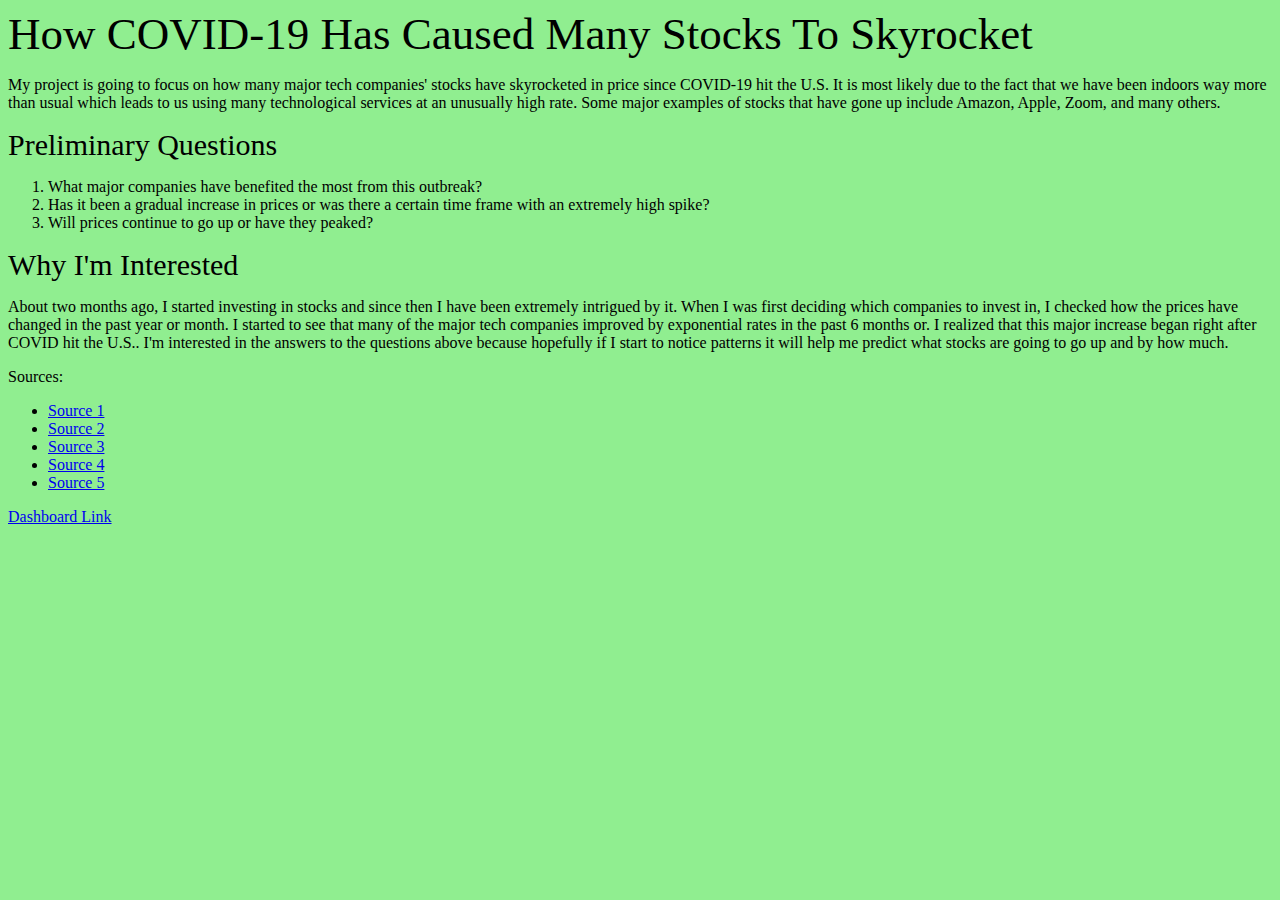
<file: index.html>
<html>
    <head>
    <title>Computer Science Project</title>
         <link href="css/project.css" type="text/css" rel=stylesheet />
    </head>
    <body id=webpage>
   <header>How COVID-19 Has Caused Many Stocks To Skyrocket</header> 
        <p>My project is going to focus on how many major tech companies' stocks have skyrocketed in price since COVID-19 hit the U.S. It is most likely due to the fact that we have been indoors way more than usual which leads to us using many technological services at an unusually high rate. Some major examples of stocks that have gone up include Amazon, Apple, Zoom, and many others.</p>
        <div>
            <header id=second>Preliminary Questions</header>
            <ol>
            <li>What major companies have benefited the most from this outbreak?</li>
              
            <li>Has it been a gradual increase in prices or was there a certain time frame with an extremely high spike?</li>
            <li>Will prices continue to go up or have they peaked?</li>
                    </ol>
        </div>
        <div>
        <header id=second>Why I'm Interested</header>
        <p>About two months ago, I started investing in stocks and since then I have been extremely intrigued by it. When I was first deciding which companies to invest in, I checked how the prices have changed in the past year or month. I started to see that many of the major tech companies improved by exponential rates in the past 6 months or. I realized that this major increase began right after COVID hit the U.S.. I'm interested in the answers to the questions above because hopefully if I start to notice patterns it will help me predict what stocks are going to go up and by how much.</p></div>
        <div>
        <p>Sources:
            <ul>
            <li>
                <a href="https://www.kaggle.com/aayushmishra1512/faang-complete-stock-data">Source 1</a></li>
                <li> <a href="https://www.cdc.gov/flu/pandemic-resources/2009-pandemic-timeline.html">Source 2</a></li>
                <li> <a href="https://www.ajmc.com/view/a-timeline-of-covid19-developments-in-2020">Source 3</a></li>
                <li> <a href="https://www.google.com/finance/quote/FB:NASDAQ">Source 4</a></li>
                <li> <a href="https://fortune.com/fortune500/2020/search/">Source 5</a></li>
            </ul>
            </p></div>
    <div>
    <a href="Dashboard.html">Dashboard Link</a>
    </div>
    </body>
    
 
  
   

</html>
</file>
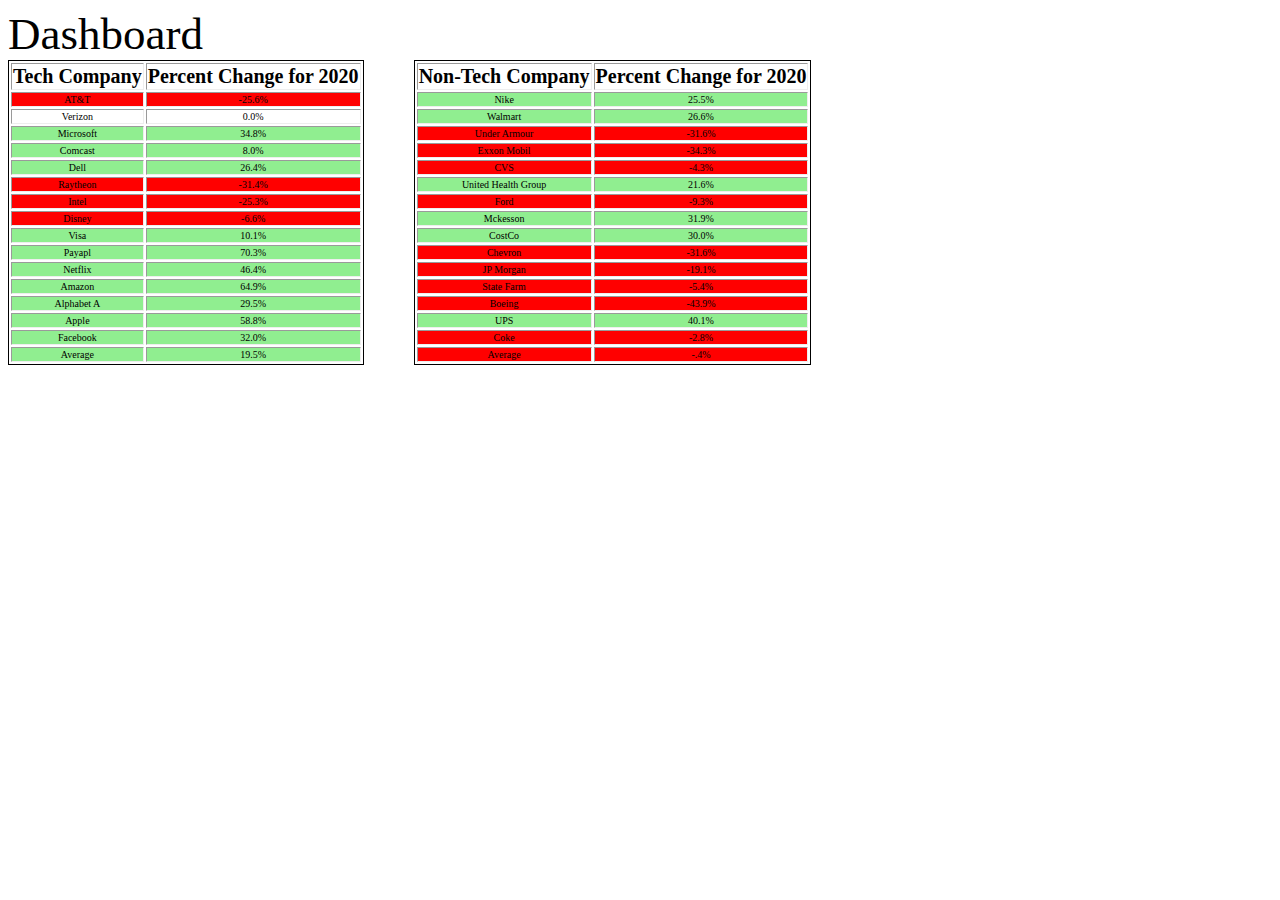
<file: Dashboard.html>
<html>
    <head>
    <title>Dashboard</title>
         <link href="css/project.css" type="text/css" rel=stylesheet />
    </head>
    <body id="dashboard">
        <header>Dashboard</header>
        <table id="tech" style="display: inline-block; border: 1px solid; float: left; margin-right:50px" border="2">
        <tr>
            <th id="header">Tech Company</th>
            <th id="header">Percent Change for 2020</th>
            </tr>
            <tr>
                <td id="red">AT&T</td>
                <td id="red">-25.6%</td>
            </tr>
            <tr>
                <td>Verizon</td>
                <td>0.0%</td>
            </tr>
            <tr>
                <td id="green">Microsoft</td>
                <td id="green">34.8%</td>
            </tr>
            <tr>
                <td id="green">Comcast</td>
                <td id="green">8.0%</td>
            </tr>
            <tr>
                <td id="green">Dell</td>
                <td id="green">26.4%</td>
            </tr>
            <tr>
                <td id="red">Raytheon</td>
                <td id="red">-31.4%</td>
            </tr>
            <tr>
                <td id="red">Intel</td>
                <td id="red">-25.3%</td>
            </tr>
            <tr>
                <td id="red">Disney</td>
                <td id="red">-6.6%</td>
            </tr>
            <tr>
                <td id="green">Visa</td>
                <td id="green">10.1%</td>
            </tr>
            <tr>
                <td id="green">Payapl</td>
                <td id="green">70.3%</td>
            </tr>
            <tr>
                <td id="green">Netflix</td>
                <td id="green">46.4%</td>
            </tr>
            <tr>
                <td id="green">Amazon</td>
                <td id="green">64.9%</td>
            </tr>
            <tr>
                <td id="green">Alphabet A</td>
                <td id="green">29.5%</td>
            </tr>
            <tr>
                <td id="green">Apple</td>
                <td id="green">58.8%</td>
            </tr>
            <tr>
                <td id="green">Facebook</td>
                <td id="green">32.0%</td>
            </tr>
            <tr>
                <td id="green">Average</td>
                <td id="green">19.5%</td>
            </tr>
        </table>
        <table id="Nontech" style="display:inline-block; border:1px solid;" border="2">
        <tr>
            <th id="header">Non-Tech Company</th>
            <th id="header">Percent Change for 2020</th>
            </tr>
            <tr>
                <td id="green">Nike</td>
                <td id="green">25.5%</td>
            </tr>
            <tr>
                <td id="green">Walmart</td>
                <td id="green">26.6%</td>
            </tr>
            <tr>
                <td id="red">Under Armour</td>
                <td id="red">-31.6%</td>
            </tr>
            <tr>
                <td id="red">Exxon Mobil</td>
                <td id="red">-34.3%</td>
            </tr>
            <tr>
                <td id="red">CVS</td>
                <td id="red">-4.3%</td>
            </tr>
            <tr>
                <td id="green">United Health Group</td>
                <td id="green" >21.6%</td>
            </tr>
            <tr>
                <td id="red">Ford</td>
                <td id="red">-9.3%</td>
            </tr>
            <tr>
                <td id="green">Mckesson</td>
                <td id="green">31.9%</td>
            </tr>
            <tr>
                <td id="green">CostCo</td>
                <td id="green">30.0%</td>
            </tr>
            <tr>
                <td id="red">Chevron</td>
                <td id="red">-31.6%</td>
            </tr>
            <tr>
                <td id="red">JP Morgan</td>
                <td id="red">-19.1%</td>
            </tr>
            <tr>
                <td id="red">State Farm</td>
                <td id="red">-5.4%</td>
            </tr>
            <tr>
                <td id="red">Boeing</td>
                <td id="red">-43.9%</td>
            </tr>
            <tr>
                <td id="green">UPS</td>
                <td id="green">40.1%</td>
            </tr>
            <tr>
                <td id="red">Coke</td>
                <td id="red">-2.8%</td>
            </tr>
            <tr>
                <td id="red">Average</td>
                <td id="red">-.4%</td>
            </tr>
            
        </table>
        <script src="https://d3js.org/d3.v5.min.js"></script>
  <script src="js/netflix2020.js"></script>
        <script src="js/apple2020.js"></script>
        <script src="js/amazon2020.js"></script>
        <script src="js/netflix2009.js"></script>
        <script src="js/amazon2009.js"></script>
        <script src="js/apple2009.js"></script>
        <script src="js/general.js"></script>
        <p id="click" ></p>
        <svg></svg>
    </body>
</file>
<file: css/project.css>
header {font-size:45px;}
#webpage { background-color: lightgreen;}
#second {font-size:30px;}
#header {font-size:20px;}
tr {text-align: center;
font-size:10px;}
#green{background-color: lightgreen
}
#red{background-color: red
}
#Dashboard{background-color: }
</file>
